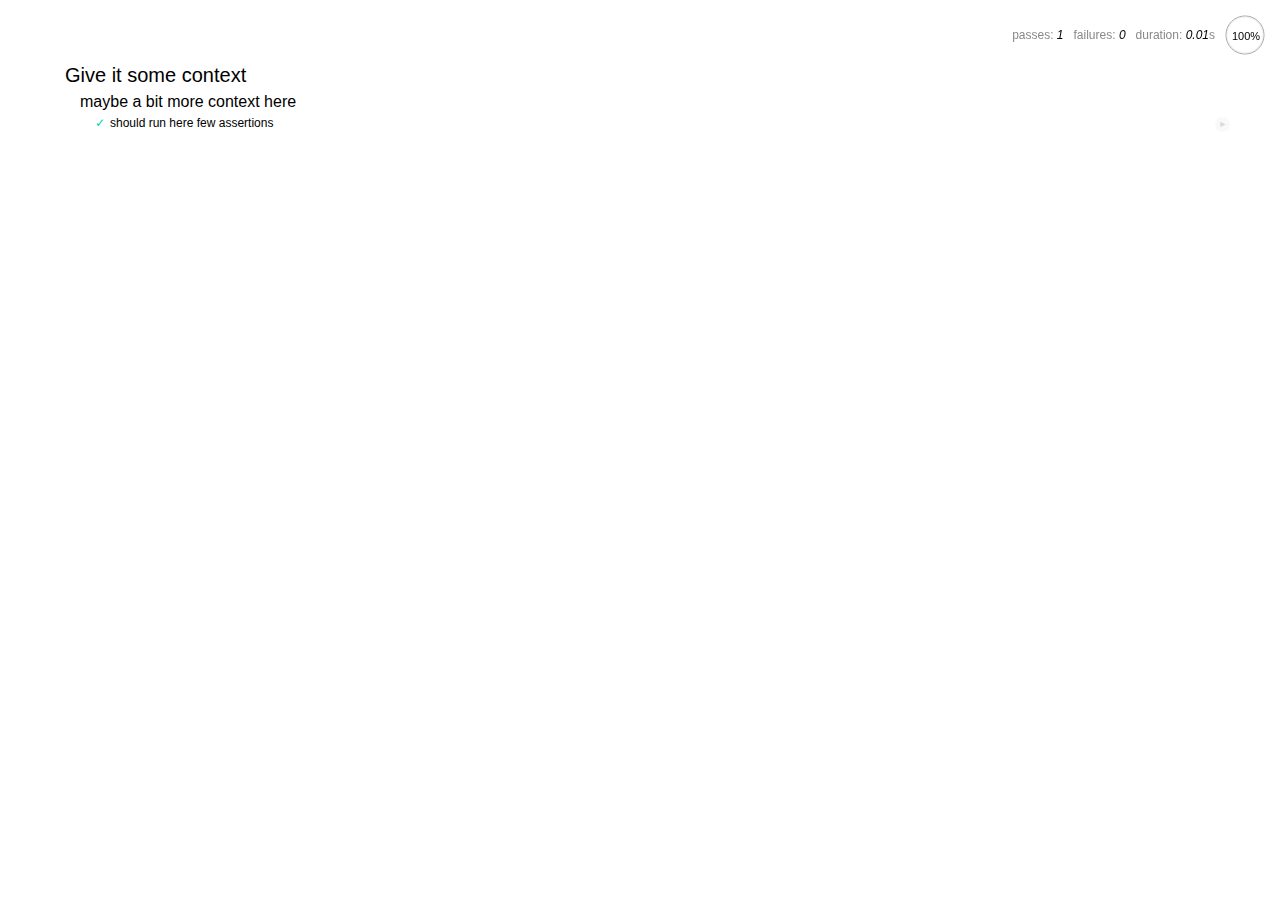
<file: tests/index.html>
<!doctype html>

<head>
	<meta charset="utf-8">
	<meta http-equiv="X-UA-Compatible" content="IE=edge,chrome=1">
	<title>Mocha Spec Runner</title>
	<link rel="stylesheet" href="lib/mocha/mocha.css">
</head>

<body>
	<div id="mocha"></div>
	<script src="lib/mocha/mocha.js"></script>
	<script>
		mocha.setup('bdd')
	</script>
	<!-- assertion framework -->
	<script src="lib/chai.js"></script>
	<script>
		var expect = chai.expect
	</script>

	<!-- include source files here... -->

	<!-- include spec files here... -->
	<script src="spec/test.js"></script>

	<script>
		mocha.run()
	</script>
</body>

</html>
</file>
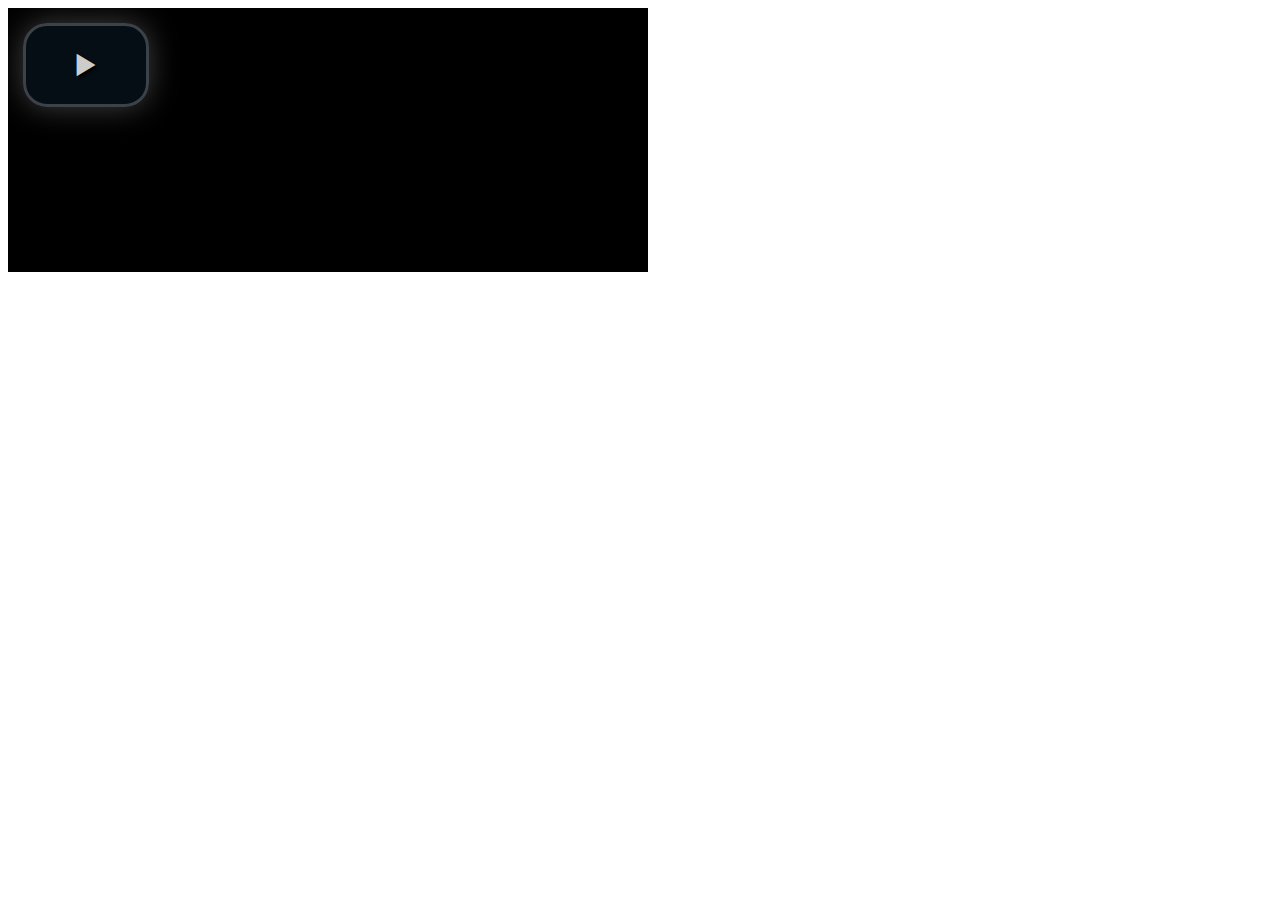
<file: components/video-js/demo.html>
<!DOCTYPE html>
<html>
<head>
  <title>Video.js | HTML5 Video Player</title>

  <!-- Chang URLs to wherever Video.js files will be hosted -->
  <link href="video-js.css" rel="stylesheet" type="text/css">
  <!-- video.js must be in the <head> for older IEs to work. -->
  <script src="video.js"></script>

  <!-- Unless using the CDN hosted version, update the URL to the Flash SWF -->
  <script>
    videojs.options.flash.swf = "video-js.swf";
  </script>


</head>
<body>

  <video id="example_video_1" class="video-js vjs-default-skin" controls preload="none" width="640" height="264"
      poster="http://video-js.zencoder.com/oceans-clip.png"
      data-setup="{}">
    <source src="http://video-js.zencoder.com/oceans-clip.mp4" type='video/mp4' />
    <source src="http://video-js.zencoder.com/oceans-clip.webm" type='video/webm' />
    <source src="http://video-js.zencoder.com/oceans-clip.ogv" type='video/ogg' />
    <track kind="captions" src="demo.captions.vtt" srclang="en" label="English"></track><!-- Tracks need an ending tag thanks to IE9 -->
    <track kind="subtitles" src="demo.captions.vtt" srclang="en" label="English"></track><!-- Tracks need an ending tag thanks to IE9 -->
  </video>

</body>
</html>
</file>
<file: tests/lib/mocha/mocha.css>
@charset "utf-8";

body {
  margin:0;
}

#mocha {
  font: 20px/1.5 "Helvetica Neue", Helvetica, Arial, sans-serif;
  margin: 60px 50px;
}

#mocha ul,
#mocha li {
  margin: 0;
  padding: 0;
}

#mocha ul {
  list-style: none;
}

#mocha h1,
#mocha h2 {
  margin: 0;
}

#mocha h1 {
  margin-top: 15px;
  font-size: 1em;
  font-weight: 200;
}

#mocha h1 a {
  text-decoration: none;
  color: inherit;
}

#mocha h1 a:hover {
  text-decoration: underline;
}

#mocha .suite .suite h1 {
  margin-top: 0;
  font-size: .8em;
}

#mocha .hidden {
  display: none;
}

#mocha h2 {
  font-size: 12px;
  font-weight: normal;
  cursor: pointer;
}

#mocha .suite {
  margin-left: 15px;
}

#mocha .test {
  margin-left: 15px;
  overflow: hidden;
}

#mocha .test.pending:hover h2::after {
  content: '(pending)';
  font-family: arial, sans-serif;
}

#mocha .test.pass.medium .duration {
  background: #c09853;
}

#mocha .test.pass.slow .duration {
  background: #b94a48;
}

#mocha .test.pass::before {
  content: '✓';
  font-size: 12px;
  display: block;
  float: left;
  margin-right: 5px;
  color: #00d6b2;
}

#mocha .test.pass .duration {
  font-size: 9px;
  margin-left: 5px;
  padding: 2px 5px;
  color: #fff;
  -webkit-box-shadow: inset 0 1px 1px rgba(0,0,0,.2);
  -moz-box-shadow: inset 0 1px 1px rgba(0,0,0,.2);
  box-shadow: inset 0 1px 1px rgba(0,0,0,.2);
  -webkit-border-radius: 5px;
  -moz-border-radius: 5px;
  -ms-border-radius: 5px;
  -o-border-radius: 5px;
  border-radius: 5px;
}

#mocha .test.pass.fast .duration {
  display: none;
}

#mocha .test.pending {
  color: #0b97c4;
}

#mocha .test.pending::before {
  content: '◦';
  color: #0b97c4;
}

#mocha .test.fail {
  color: #c00;
}

#mocha .test.fail pre {
  color: black;
}

#mocha .test.fail::before {
  content: '✖';
  font-size: 12px;
  display: block;
  float: left;
  margin-right: 5px;
  color: #c00;
}

#mocha .test pre.error {
  color: #c00;
  max-height: 300px;
  overflow: auto;
}

/**
 * (1): approximate for browsers not supporting calc
 * (2): 42 = 2*15 + 2*10 + 2*1 (padding + margin + border)
 *      ^^ seriously
 */
#mocha .test pre {
  display: block;
  float: left;
  clear: left;
  font: 12px/1.5 monaco, monospace;
  margin: 5px;
  padding: 15px;
  border: 1px solid #eee;
  max-width: 85%; /*(1)*/
  max-width: calc(100% - 42px); /*(2)*/
  word-wrap: break-word;
  border-bottom-color: #ddd;
  -webkit-border-radius: 3px;
  -webkit-box-shadow: 0 1px 3px #eee;
  -moz-border-radius: 3px;
  -moz-box-shadow: 0 1px 3px #eee;
  border-radius: 3px;
}

#mocha .test h2 {
  position: relative;
}

#mocha .test a.replay {
  position: absolute;
  top: 3px;
  right: 0;
  text-decoration: none;
  vertical-align: middle;
  display: block;
  width: 15px;
  height: 15px;
  line-height: 15px;
  text-align: center;
  background: #eee;
  font-size: 15px;
  -moz-border-radius: 15px;
  border-radius: 15px;
  -webkit-transition: opacity 200ms;
  -moz-transition: opacity 200ms;
  transition: opacity 200ms;
  opacity: 0.3;
  color: #888;
}

#mocha .test:hover a.replay {
  opacity: 1;
}

#mocha-report.pass .test.fail {
  display: none;
}

#mocha-report.fail .test.pass {
  display: none;
}

#mocha-report.pending .test.pass,
#mocha-report.pending .test.fail {
  display: none;
}
#mocha-report.pending .test.pass.pending {
  display: block;
}

#mocha-error {
  color: #c00;
  font-size: 1.5em;
  font-weight: 100;
  letter-spacing: 1px;
}

#mocha-stats {
  position: fixed;
  top: 15px;
  right: 10px;
  font-size: 12px;
  margin: 0;
  color: #888;
  z-index: 1;
}

#mocha-stats .progress {
  float: right;
  padding-top: 0;
}

#mocha-stats em {
  color: black;
}

#mocha-stats a {
  text-decoration: none;
  color: inherit;
}

#mocha-stats a:hover {
  border-bottom: 1px solid #eee;
}

#mocha-stats li {
  display: inline-block;
  margin: 0 5px;
  list-style: none;
  padding-top: 11px;
}

#mocha-stats canvas {
  width: 40px;
  height: 40px;
}

#mocha code .comment { color: #ddd; }
#mocha code .init { color: #2f6fad; }
#mocha code .string { color: #5890ad; }
#mocha code .keyword { color: #8a6343; }
#mocha code .number { color: #2f6fad; }

@media screen and (max-device-width: 480px) {
  #mocha {
    margin: 60px 0px;
  }

  #mocha #stats {
    position: absolute;
  }
}
</file>
<file: components/video-js/video-js.css>
/*!
Video.js Default Styles (http://videojs.com)
Version 4.3.0
Create your own skin at http://designer.videojs.com
*/
/* SKIN
================================================================================
The main class name for all skin-specific styles. To make your own skin,
replace all occurances of 'vjs-default-skin' with a new name. Then add your new
skin name to your video tag instead of the default skin.
e.g. <video class="video-js my-skin-name">
*/
.vjs-default-skin {
  color: #cccccc;
}
/* Custom Icon Font
--------------------------------------------------------------------------------
The control icons are from a custom font. Each icon corresponds to a character
(e.g. "\e001"). Font icons allow for easy scaling and coloring of icons.
*/
@font-face {
  font-family: 'VideoJS';
  src: url('font/vjs.eot');
  src: url('font/vjs.eot?#iefix') format('embedded-opentype'), url('font/vjs.woff') format('woff'), url('font/vjs.ttf') format('truetype');
  font-weight: normal;
  font-style: normal;
}
/* Base UI Component Classes
--------------------------------------------------------------------------------
*/
/* Slider - used for Volume bar and Seek bar */
.vjs-default-skin .vjs-slider {
  /* Replace browser focus hightlight with handle highlight */
  outline: 0;
  position: relative;
  cursor: pointer;
  padding: 0;
  /* background-color-with-alpha */
  background-color: #333333;
  background-color: rgba(51, 51, 51, 0.9);
}
.vjs-default-skin .vjs-slider:focus {
  /* box-shadow */
  -webkit-box-shadow: 0 0 2em #ffffff;
  -moz-box-shadow: 0 0 2em #ffffff;
  box-shadow: 0 0 2em #ffffff;
}
.vjs-default-skin .vjs-slider-handle {
  position: absolute;
  /* Needed for IE6 */
  left: 0;
  top: 0;
}
.vjs-default-skin .vjs-slider-handle:before {
  content: "\e009";
  font-family: VideoJS;
  font-size: 1em;
  line-height: 1;
  text-align: center;
  text-shadow: 0em 0em 1em #fff;
  position: absolute;
  top: 0;
  left: 0;
  /* Rotate the square icon to make a diamond */
  /* transform */
  -webkit-transform: rotate(-45deg);
  -moz-transform: rotate(-45deg);
  -ms-transform: rotate(-45deg);
  -o-transform: rotate(-45deg);
  transform: rotate(-45deg);
}
/* Control Bar
--------------------------------------------------------------------------------
The default control bar that is a container for most of the controls.
*/
.vjs-default-skin .vjs-control-bar {
  /* Start hidden */
  display: none;
  position: absolute;
  /* Place control bar at the bottom of the player box/video.
     If you want more margin below the control bar, add more height. */
  bottom: 0;
  /* Use left/right to stretch to 100% width of player div */
  left: 0;
  right: 0;
  /* Height includes any margin you want above or below control items */
  height: 3.0em;
  /* background-color-with-alpha */
  background-color: #07141e;
  background-color: rgba(7, 20, 30, 0.7);
}
/* Show the control bar only once the video has started playing */
.vjs-default-skin.vjs-has-started .vjs-control-bar {
  display: block;
  /* Visibility needed to make sure things hide in older browsers too. */

  visibility: visible;
  opacity: 1;
  /* transition */
  -webkit-transition: visibility 0.1s, opacity 0.1s;
  -moz-transition: visibility 0.1s, opacity 0.1s;
  -o-transition: visibility 0.1s, opacity 0.1s;
  transition: visibility 0.1s, opacity 0.1s;
}
/* Hide the control bar when the video is playing and the user is inactive  */
.vjs-default-skin.vjs-has-started.vjs-user-inactive.vjs-playing .vjs-control-bar {
  display: block;
  visibility: hidden;
  opacity: 0;
  /* transition */
  -webkit-transition: visibility 1s, opacity 1s;
  -moz-transition: visibility 1s, opacity 1s;
  -o-transition: visibility 1s, opacity 1s;
  transition: visibility 1s, opacity 1s;
}
.vjs-default-skin.vjs-controls-disabled .vjs-control-bar {
  display: none;
}
.vjs-default-skin.vjs-using-native-controls .vjs-control-bar {
  display: none;
}
/* IE8 is flakey with fonts, and you have to change the actual content to force
fonts to show/hide properly.
  - "\9" IE8 hack didn't work for this
  - Found in XP IE8 from http://modern.ie. Does not show up in "IE8 mode" in IE9
*/
@media \0screen {
  .vjs-default-skin.vjs-user-inactive.vjs-playing .vjs-control-bar :before {
    content: "";
  }
}
/* General styles for individual controls. */
.vjs-default-skin .vjs-control {
  outline: none;
  position: relative;
  float: left;
  text-align: center;
  margin: 0;
  padding: 0;
  height: 3.0em;
  width: 4em;
}
/* FontAwsome button icons */
.vjs-default-skin .vjs-control:before {
  font-family: VideoJS;
  font-size: 1.5em;
  line-height: 2;
  position: absolute;
  top: 0;
  left: 0;
  width: 100%;
  height: 100%;
  text-align: center;
  text-shadow: 1px 1px 1px rgba(0, 0, 0, 0.5);
}
/* Replacement for focus outline */
.vjs-default-skin .vjs-control:focus:before,
.vjs-default-skin .vjs-control:hover:before {
  text-shadow: 0em 0em 1em #ffffff;
}
.vjs-default-skin .vjs-control:focus {
  /*  outline: 0; */
  /* keyboard-only users cannot see the focus on several of the UI elements when
  this is set to 0 */

}
/* Hide control text visually, but have it available for screenreaders */
.vjs-default-skin .vjs-control-text {
  /* hide-visually */
  border: 0;
  clip: rect(0 0 0 0);
  height: 1px;
  margin: -1px;
  overflow: hidden;
  padding: 0;
  position: absolute;
  width: 1px;
}
/* Play/Pause
--------------------------------------------------------------------------------
*/
.vjs-default-skin .vjs-play-control {
  width: 5em;
  cursor: pointer;
}
.vjs-default-skin .vjs-play-control:before {
  content: "\e001";
}
.vjs-default-skin.vjs-playing .vjs-play-control:before {
  content: "\e002";
}
/* Volume/Mute
-------------------------------------------------------------------------------- */
.vjs-default-skin .vjs-mute-control,
.vjs-default-skin .vjs-volume-menu-button {
  cursor: pointer;
  float: right;
}
.vjs-default-skin .vjs-mute-control:before,
.vjs-default-skin .vjs-volume-menu-button:before {
  content: "\e006";
}
.vjs-default-skin .vjs-mute-control.vjs-vol-0:before,
.vjs-default-skin .vjs-volume-menu-button.vjs-vol-0:before {
  content: "\e003";
}
.vjs-default-skin .vjs-mute-control.vjs-vol-1:before,
.vjs-default-skin .vjs-volume-menu-button.vjs-vol-1:before {
  content: "\e004";
}
.vjs-default-skin .vjs-mute-control.vjs-vol-2:before,
.vjs-default-skin .vjs-volume-menu-button.vjs-vol-2:before {
  content: "\e005";
}
.vjs-default-skin .vjs-volume-control {
  width: 5em;
  float: right;
}
.vjs-default-skin .vjs-volume-bar {
  width: 5em;
  height: 0.6em;
  margin: 1.1em auto 0;
}
.vjs-default-skin .vjs-volume-menu-button .vjs-menu-content {
  height: 2.9em;
}
.vjs-default-skin .vjs-volume-level {
  position: absolute;
  top: 0;
  left: 0;
  height: 0.5em;
  background: #66a8cc url([data-uri]) -50% 0 repeat;
}
.vjs-default-skin .vjs-volume-bar .vjs-volume-handle {
  width: 0.5em;
  height: 0.5em;
}
.vjs-default-skin .vjs-volume-handle:before {
  font-size: 0.9em;
  top: -0.2em;
  left: -0.2em;
  width: 1em;
  height: 1em;
}
.vjs-default-skin .vjs-volume-menu-button .vjs-menu .vjs-menu-content {
  width: 6em;
  left: -4em;
}
/* Progress
--------------------------------------------------------------------------------
*/
.vjs-default-skin .vjs-progress-control {
  position: absolute;
  left: 0;
  right: 0;
  width: auto;
  font-size: 0.3em;
  height: 1em;
  /* Set above the rest of the controls. */
  top: -1em;
  /* Shrink the bar slower than it grows. */
  /* transition */
  -webkit-transition: all 0.4s;
  -moz-transition: all 0.4s;
  -o-transition: all 0.4s;
  transition: all 0.4s;
}
/* On hover, make the progress bar grow to something that's more clickable.
    This simply changes the overall font for the progress bar, and this
    updates both the em-based widths and heights, as wells as the icon font */
.vjs-default-skin:hover .vjs-progress-control {
  font-size: .9em;
  /* Even though we're not changing the top/height, we need to include them in
      the transition so they're handled correctly. */

  /* transition */
  -webkit-transition: all 0.2s;
  -moz-transition: all 0.2s;
  -o-transition: all 0.2s;
  transition: all 0.2s;
}
/* Box containing play and load progresses. Also acts as seek scrubber. */
.vjs-default-skin .vjs-progress-holder {
  height: 100%;
}
/* Progress Bars */
.vjs-default-skin .vjs-progress-holder .vjs-play-progress,
.vjs-default-skin .vjs-progress-holder .vjs-load-progress {
  position: absolute;
  display: block;
  height: 100%;
  margin: 0;
  padding: 0;
  /* Needed for IE6 */
  left: 0;
  top: 0;
}
.vjs-default-skin .vjs-play-progress {
  /*
    Using a data URI to create the white diagonal lines with a transparent
      background. Surprisingly works in IE8.
      Created using http://www.patternify.com
    Changing the first color value will change the bar color.
    Also using a paralax effect to make the lines move backwards.
      The -50% left position makes that happen.
  */

  background: #66a8cc url([data-uri]) -50% 0 repeat;
}
.vjs-default-skin .vjs-load-progress {
  background: #646464 /* IE8- Fallback */;
  background: rgba(255, 255, 255, 0.4);
}
.vjs-default-skin .vjs-seek-handle {
  width: 1.5em;
  height: 100%;
}
.vjs-default-skin .vjs-seek-handle:before {
  padding-top: 0.1em /* Minor adjustment */;
}
/* Time Display
--------------------------------------------------------------------------------
*/
.vjs-default-skin .vjs-time-controls {
  font-size: 1em;
  /* Align vertically by making the line height the same as the control bar */
  line-height: 3em;
}
.vjs-default-skin .vjs-current-time {
  float: left;
}
.vjs-default-skin .vjs-duration {
  float: left;
}
/* Remaining time is in the HTML, but not included in default design */
.vjs-default-skin .vjs-remaining-time {
  display: none;
  float: left;
}
.vjs-time-divider {
  float: left;
  line-height: 3em;
}
/* Fullscreen
--------------------------------------------------------------------------------
*/
.vjs-default-skin .vjs-fullscreen-control {
  width: 3.8em;
  cursor: pointer;
  float: right;
}
.vjs-default-skin .vjs-fullscreen-control:before {
  content: "\e000";
}
/* Switch to the exit icon when the player is in fullscreen */
.vjs-default-skin.vjs-fullscreen .vjs-fullscreen-control:before {
  content: "\e00b";
}
/* Big Play Button (play button at start)
--------------------------------------------------------------------------------
Positioning of the play button in the center or other corners can be done more
easily in the skin designer. http://designer.videojs.com/
*/
.vjs-default-skin .vjs-big-play-button {
  left: 0.5em;
  top: 0.5em;
  font-size: 3em;
  display: block;
  z-index: 2;
  position: absolute;
  width: 4em;
  height: 2.6em;
  text-align: center;
  vertical-align: middle;
  cursor: pointer;
  opacity: 1;
  /* Need a slightly gray bg so it can be seen on black backgrounds */
  /* background-color-with-alpha */
  background-color: #07141e;
  background-color: rgba(7, 20, 30, 0.7);
  border: 0.1em solid #3b4249;
  /* border-radius */
  -webkit-border-radius: 0.8em;
  -moz-border-radius: 0.8em;
  border-radius: 0.8em;
  /* box-shadow */
  -webkit-box-shadow: 0px 0px 1em rgba(255, 255, 255, 0.25);
  -moz-box-shadow: 0px 0px 1em rgba(255, 255, 255, 0.25);
  box-shadow: 0px 0px 1em rgba(255, 255, 255, 0.25);
  /* transition */
  -webkit-transition: all 0.4s;
  -moz-transition: all 0.4s;
  -o-transition: all 0.4s;
  transition: all 0.4s;
}
/* Optionally center */
.vjs-default-skin.vjs-big-play-centered .vjs-big-play-button {
  /* Center it horizontally */
  left: 50%;
  margin-left: -2.1em;
  /* Center it vertically */
  top: 50%;
  margin-top: -1.4000000000000001em;
}
/* Hide if controls are disabled */
.vjs-default-skin.vjs-controls-disabled .vjs-big-play-button {
  display: none;
}
/* Hide when video starts playing */
.vjs-default-skin.vjs-has-started .vjs-big-play-button {
  display: none;
}
/* Hide on mobile devices. Remove when we stop using native controls
    by default on mobile  */
.vjs-default-skin.vjs-using-native-controls .vjs-big-play-button {
  display: none;
}
.vjs-default-skin:hover .vjs-big-play-button,
.vjs-default-skin .vjs-big-play-button:focus {
  outline: 0;
  border-color: #fff;
  /* IE8 needs a non-glow hover state */
  background-color: #505050;
  background-color: rgba(50, 50, 50, 0.75);
  /* box-shadow */
  -webkit-box-shadow: 0 0 3em #ffffff;
  -moz-box-shadow: 0 0 3em #ffffff;
  box-shadow: 0 0 3em #ffffff;
  /* transition */
  -webkit-transition: all 0s;
  -moz-transition: all 0s;
  -o-transition: all 0s;
  transition: all 0s;
}
.vjs-default-skin .vjs-big-play-button:before {
  content: "\e001";
  font-family: VideoJS;
  /* In order to center the play icon vertically we need to set the line height
     to the same as the button height */

  line-height: 2.6em;
  text-shadow: 0.05em 0.05em 0.1em #000;
  text-align: center /* Needed for IE8 */;
  position: absolute;
  left: 0;
  width: 100%;
  height: 100%;
}
/* Loading Spinner
--------------------------------------------------------------------------------
*/
.vjs-loading-spinner {
  display: none;
  position: absolute;
  top: 50%;
  left: 50%;
  font-size: 4em;
  line-height: 1;
  width: 1em;
  height: 1em;
  margin-left: -0.5em;
  margin-top: -0.5em;
  opacity: 0.75;
  /* animation */
  -webkit-animation: spin 1.5s infinite linear;
  -moz-animation: spin 1.5s infinite linear;
  -o-animation: spin 1.5s infinite linear;
  animation: spin 1.5s infinite linear;
}
.vjs-default-skin .vjs-loading-spinner:before {
  content: "\e01e";
  font-family: VideoJS;
  position: absolute;
  top: 0;
  left: 0;
  width: 1em;
  height: 1em;
  text-align: center;
  text-shadow: 0em 0em 0.1em #000;
}
@-moz-keyframes spin {
  0% {
    -moz-transform: rotate(0deg);
  }
  100% {
    -moz-transform: rotate(359deg);
  }
}
@-webkit-keyframes spin {
  0% {
    -webkit-transform: rotate(0deg);
  }
  100% {
    -webkit-transform: rotate(359deg);
  }
}
@-o-keyframes spin {
  0% {
    -o-transform: rotate(0deg);
  }
  100% {
    -o-transform: rotate(359deg);
  }
}
@keyframes spin {
  0% {
    transform: rotate(0deg);
  }
  100% {
    transform: rotate(359deg);
  }
}
/* Menu Buttons (Captions/Subtitles/etc.)
--------------------------------------------------------------------------------
*/
.vjs-default-skin .vjs-menu-button {
  float: right;
  cursor: pointer;
}
.vjs-default-skin .vjs-menu {
  display: none;
  position: absolute;
  bottom: 0;
  left: 0em;
  /* (Width of vjs-menu - width of button) / 2 */

  width: 0em;
  height: 0em;
  margin-bottom: 3em;
  border-left: 2em solid transparent;
  border-right: 2em solid transparent;
  border-top: 1.55em solid #000000;
  /* Same width top as ul bottom */

  border-top-color: rgba(7, 40, 50, 0.5);
  /* Same as ul background */

}
/* Button Pop-up Menu */
.vjs-default-skin .vjs-menu-button .vjs-menu .vjs-menu-content {
  display: block;
  padding: 0;
  margin: 0;
  position: absolute;
  width: 10em;
  bottom: 1.5em;
  /* Same bottom as vjs-menu border-top */

  max-height: 15em;
  overflow: auto;
  left: -5em;
  /* Width of menu - width of button / 2 */

  /* background-color-with-alpha */
  background-color: #07141e;
  background-color: rgba(7, 20, 30, 0.7);
  /* box-shadow */
  -webkit-box-shadow: -0.2em -0.2em 0.3em rgba(255, 255, 255, 0.2);
  -moz-box-shadow: -0.2em -0.2em 0.3em rgba(255, 255, 255, 0.2);
  box-shadow: -0.2em -0.2em 0.3em rgba(255, 255, 255, 0.2);
}
.vjs-default-skin .vjs-menu-button:hover .vjs-menu {
  display: block;
}
.vjs-default-skin .vjs-menu-button ul li {
  list-style: none;
  margin: 0;
  padding: 0.3em 0 0.3em 0;
  line-height: 1.4em;
  font-size: 1.2em;
  text-align: center;
  text-transform: lowercase;
}
.vjs-default-skin .vjs-menu-button ul li.vjs-selected {
  background-color: #000;
}
.vjs-default-skin .vjs-menu-button ul li:focus,
.vjs-default-skin .vjs-menu-button ul li:hover,
.vjs-default-skin .vjs-menu-button ul li.vjs-selected:focus,
.vjs-default-skin .vjs-menu-button ul li.vjs-selected:hover {
  outline: 0;
  color: #111;
  /* background-color-with-alpha */
  background-color: #ffffff;
  background-color: rgba(255, 255, 255, 0.75);
  /* box-shadow */
  -webkit-box-shadow: 0 0 1em #ffffff;
  -moz-box-shadow: 0 0 1em #ffffff;
  box-shadow: 0 0 1em #ffffff;
}
.vjs-default-skin .vjs-menu-button ul li.vjs-menu-title {
  text-align: center;
  text-transform: uppercase;
  font-size: 1em;
  line-height: 2em;
  padding: 0;
  margin: 0 0 0.3em 0;
  font-weight: bold;
  cursor: default;
}
/* Subtitles Button */
.vjs-default-skin .vjs-subtitles-button:before {
  content: "\e00c";
}
/* Captions Button */
.vjs-default-skin .vjs-captions-button:before {
  content: "\e008";
}
/* Replacement for focus outline */
.vjs-default-skin .vjs-captions-button:focus .vjs-control-content:before,
.vjs-default-skin .vjs-captions-button:hover .vjs-control-content:before {
  /* box-shadow */
  -webkit-box-shadow: 0 0 1em #ffffff;
  -moz-box-shadow: 0 0 1em #ffffff;
  box-shadow: 0 0 1em #ffffff;
}
/*
REQUIRED STYLES (be careful overriding)
================================================================================
When loading the player, the video tag is replaced with a DIV,
that will hold the video tag or object tag for other playback methods.
The div contains the video playback element (Flash or HTML5) and controls,
and sets the width and height of the video.

** If you want to add some kind of border/padding (e.g. a frame), or special
positioning, use another containing element. Otherwise you risk messing up
control positioning and full window mode. **
*/
.video-js {
  background-color: #000;
  position: relative;
  padding: 0;
  /* Start with 10px for base font size so other dimensions can be em based and
     easily calculable. */

  font-size: 10px;
  /* Allow poster to be vertially aligned. */

  vertical-align: middle;
  /*  display: table-cell; */
  /*This works in Safari but not Firefox.*/

  /* Provide some basic defaults for fonts */

  font-weight: normal;
  font-style: normal;
  /* Avoiding helvetica: issue #376 */

  font-family: Arial, sans-serif;
  /* Turn off user selection (text highlighting) by default.
     The majority of player components will not be text blocks.
     Text areas will need to turn user selection back on. */

  /* user-select */
  -webkit-user-select: none;
  -moz-user-select: none;
  -ms-user-select: none;
  user-select: none;
}
/* Playback technology elements expand to the width/height of the containing div
    <video> or <object> */
.video-js .vjs-tech {
  position: absolute;
  top: 0;
  left: 0;
  width: 100%;
  height: 100%;
}
/* Fix for Firefox 9 fullscreen (only if it is enabled). Not needed when
   checking fullScreenEnabled. */
.video-js:-moz-full-screen {
  position: absolute;
}
/* Fullscreen Styles */
body.vjs-full-window {
  padding: 0;
  margin: 0;
  height: 100%;
  /* Fix for IE6 full-window. http://www.cssplay.co.uk/layouts/fixed.html */
  overflow-y: auto;
}
.video-js.vjs-fullscreen {
  position: fixed;
  overflow: hidden;
  z-index: 1000;
  left: 0;
  top: 0;
  bottom: 0;
  right: 0;
  width: 100% !important;
  height: 100% !important;
  /* IE6 full-window (underscore hack) */
  _position: absolute;
}
.video-js:-webkit-full-screen {
  width: 100% !important;
  height: 100% !important;
}
.video-js.vjs-fullscreen.vjs-user-inactive {
  cursor: none;
}
/* Poster Styles */
.vjs-poster {
  background-repeat: no-repeat;
  background-position: 50% 50%;
  background-size: contain;
  cursor: pointer;
  height: 100%;
  margin: 0;
  padding: 0;
  position: relative;
  width: 100%;
}
.vjs-poster img {
  display: block;
  margin: 0 auto;
  max-height: 100%;
  padding: 0;
  width: 100%;
}
/* Hide the poster when native controls are used otherwise it covers them */
.video-js.vjs-using-native-controls .vjs-poster {
  display: none;
}
/* Text Track Styles */
/* Overall track holder for both captions and subtitles */
.video-js .vjs-text-track-display {
  text-align: center;
  position: absolute;
  bottom: 4em;
  /* Leave padding on left and right */
  left: 1em;
  right: 1em;
}
/* Individual tracks */
.video-js .vjs-text-track {
  display: none;
  font-size: 1.4em;
  text-align: center;
  margin-bottom: 0.1em;
  /* Transparent black background, or fallback to all black (oldIE) */
  /* background-color-with-alpha */
  background-color: #000000;
  background-color: rgba(0, 0, 0, 0.5);
}
.video-js .vjs-subtitles {
  color: #ffffff /* Subtitles are white */;
}
.video-js .vjs-captions {
  color: #ffcc66 /* Captions are yellow */;
}
.vjs-tt-cue {
  display: block;
}
/* Hide disabled or unsupported controls */
.vjs-default-skin .vjs-hidden {
  display: none;
}
.vjs-lock-showing {
  display: block !important;
  opacity: 1;
  visibility: visible;
}
/* -----------------------------------------------------------------------------
The original source of this file lives at
https://github.com/videojs/video.js/blob/master/src/css/video-js.less */
</file>
